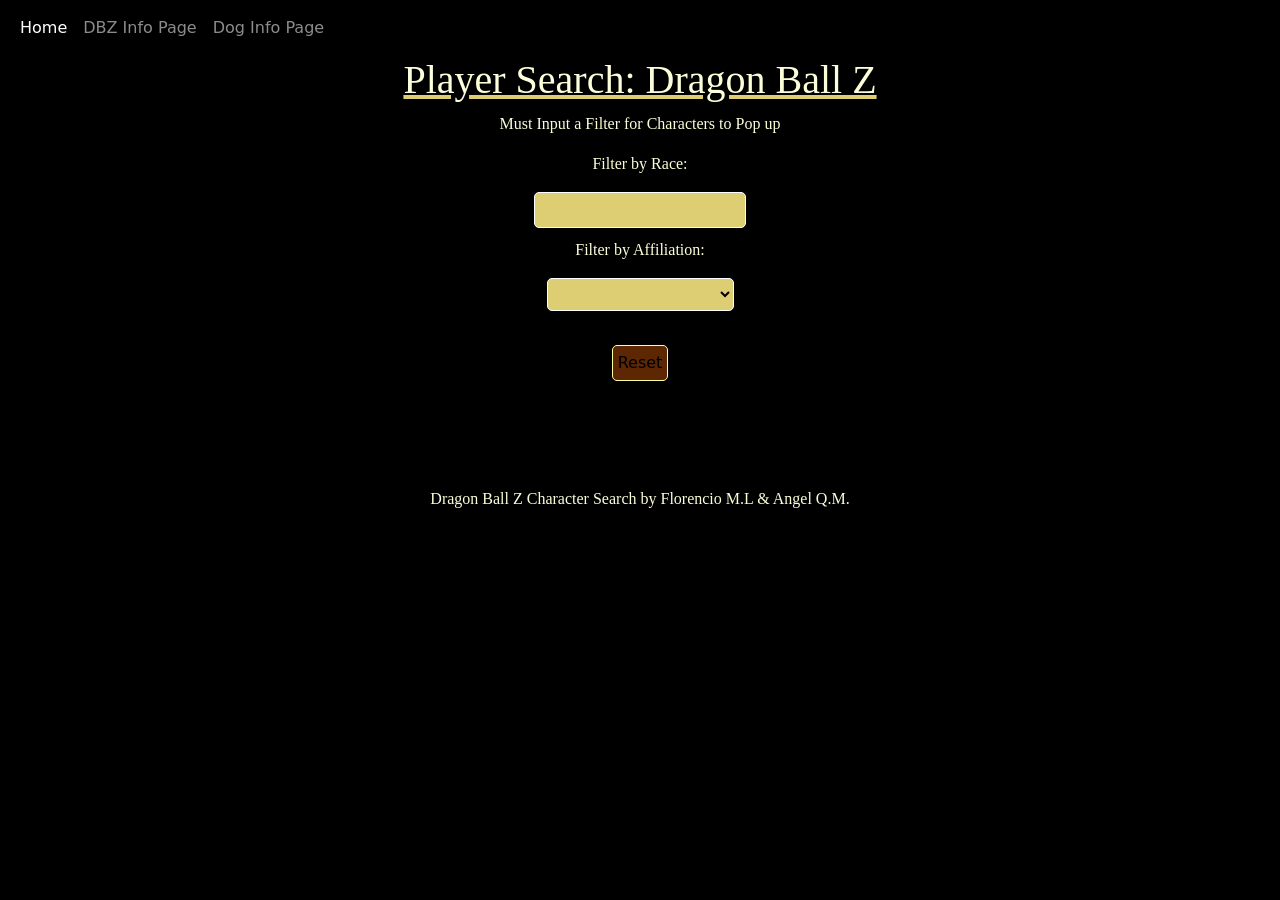
<file: index.html>
<!DOCTYPE html>
<html lang="en">

<head>
    <meta charset="UTF-8">
    <meta name="viewport" content="width=device-width, initial-scale=1.0">
    <title>Player Search for Dragon Ball Z</title>
    <link rel="stylesheet" href="style/style.css">
    <link href="https://cdn.jsdelivr.net/npm/bootstrap@5.3.8/dist/css/bootstrap.min.css" rel="stylesheet"
        integrity="sha384-sRIl4kxILFvY47J16cr9ZwB07vP4J8+LH7qKQnuqkuIAvNWLzeN8tE5YBujZqJLB" crossorigin="anonymous">
</head>

<body id="body">
    <main>
        <nav class="navbar navbar-expand-lg navbar-dark bg-black">
            <div class="container-fluid">
                <button class="navbar-toggler" type="button" data-bs-toggle="collapse"
                    data-bs-target="#navbarNavAltMarkup" aria-controls="navbarNavAltMarkup" aria-expanded="false"
                    aria-label="Toggle navigation">
                    <span class="navbar-toggler-icon"></span>
                </button>
                <div class="collapse navbar-collapse" id="navbarNavAltMarkup">
                    <div class="navbar-nav">
                        <a class="nav-link active" aria-current="page" href="home.html">Home</a>
                        <a class="nav-link" href="index.html">DBZ Info Page</a>
                        <a class="nav-link" href="dog.html">Dog Info Page</a>
                    </div>
                </div>
            </div>
        </nav>

        <main>
            <h1 id="header" class="text">Player Search: Dragon Ball Z</h1>
            <p class="text">Must Input a Filter for Characters to Pop up</p>

            <p class="text">Filter by Race:</p>
            <input type="text" class="filter" id="raceFilter"><br>

            <p class="text">Filter by Affiliation:</p>
            <select class="filter" id="affiliationFilter">
                <option value=""></option>
                <option value="All">All</option>
                <option value="Z Fighter">Z Fighter</option>
                <option value="Army of Frieza">Army of Frieza</option>
                <option value="Assistant of Beerus">Assistant of Beerus</option>
                <option value="Other">Other</option>
            </select>
            <br>

            <br>
            <div id="troopText"></div>

            <button id="resetButton">Reset</button>
        </main>

        <footer>
            <br><br><br><br>
            <p class="text">Dragon Ball Z Character Search by Florencio M.L & Angel Q.M.</p>
        </footer>
        <script src="scripts/dbzscript.js"></script>
        <script src="https://cdn.jsdelivr.net/npm/bootstrap@5.3.8/dist/js/bootstrap.bundle.min.js"></script>
</body>

</html>
</file>
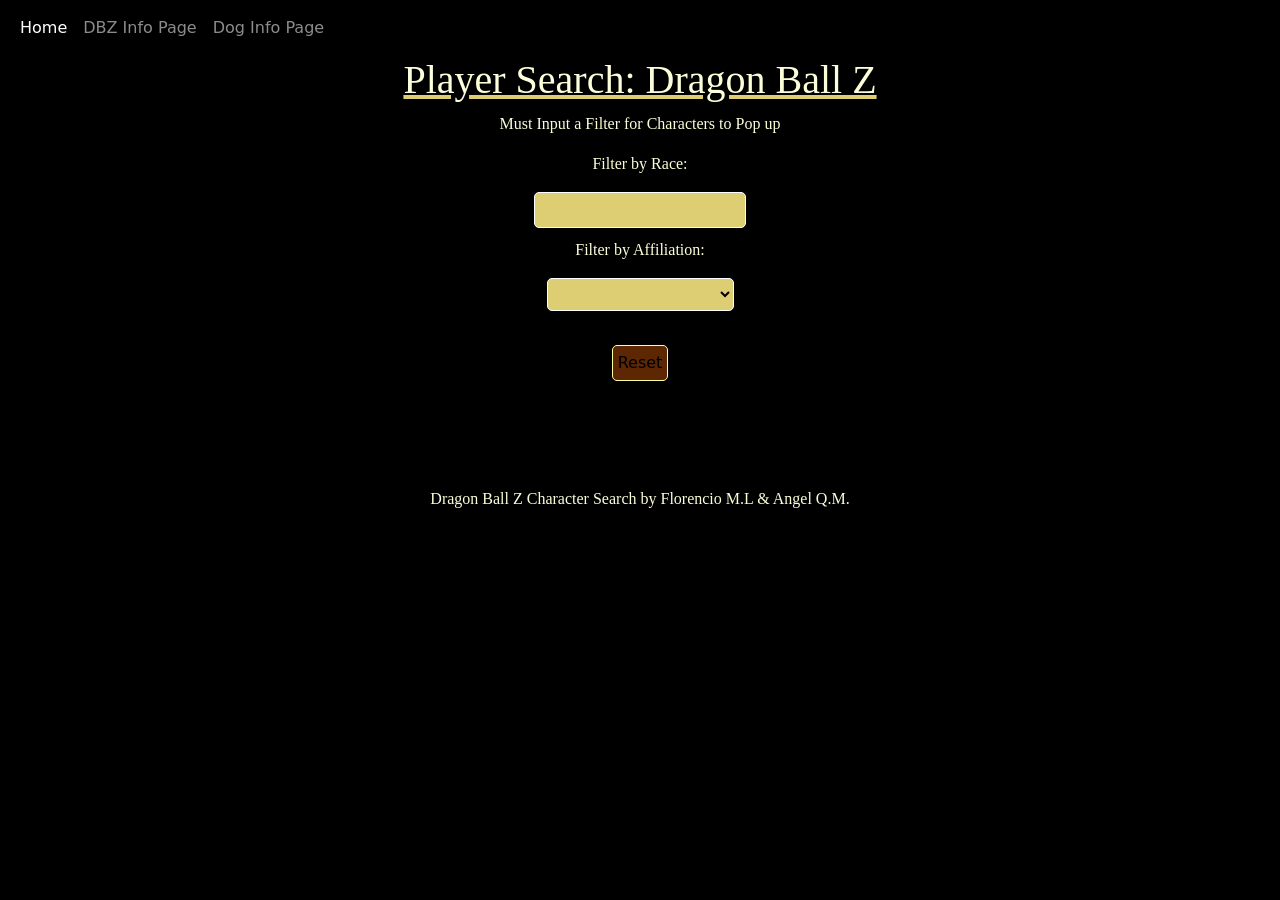
<file: dbz.html>
<!DOCTYPE html>
<html lang="en">

<head>
    <meta charset="UTF-8">
    <meta name="viewport" content="width=device-width, initial-scale=1.0">
    <title>Player Search for Dragon Ball Z</title>
    <link rel="stylesheet" href="style/style.css">
    <link href="https://cdn.jsdelivr.net/npm/bootstrap@5.3.8/dist/css/bootstrap.min.css" rel="stylesheet"
        integrity="sha384-sRIl4kxILFvY47J16cr9ZwB07vP4J8+LH7qKQnuqkuIAvNWLzeN8tE5YBujZqJLB" crossorigin="anonymous">
</head>

<body id="body">
    <main>
        <nav class="navbar navbar-expand-lg navbar-dark bg-black">
            <div class="container-fluid">
                <button class="navbar-toggler" type="button" data-bs-toggle="collapse"
                    data-bs-target="#navbarNavAltMarkup" aria-controls="navbarNavAltMarkup" aria-expanded="false"
                    aria-label="Toggle navigation">
                    <span class="navbar-toggler-icon"></span>
                </button>
                <div class="collapse navbar-collapse" id="navbarNavAltMarkup">
                    <div class="navbar-nav">
                        <a class="nav-link active" aria-current="page" href="home.html">Home</a>
                        <a class="nav-link" href="dbz.html">DBZ Info Page</a>
                        <a class="nav-link" href="dog.html">Dog Info Page</a>
                    </div>
                </div>
            </div>
        </nav>

        <main>
            <h1 id="header" class="text">Player Search: Dragon Ball Z</h1>
            <p class="text">Must Input a Filter for Characters to Pop up</p>

            <p class="text">Filter by Race:</p>
            <input type="text" class="filter" id="raceFilter"><br>

            <p class="text">Filter by Affiliation:</p>
            <select class="filter" id="affiliationFilter">
                <option value=""></option>
                <option value="All">All</option>
                <option value="Z Fighter">Z Fighter</option>
                <option value="Army of Frieza">Army of Frieza</option>
                <option value="Assistant of Beerus">Assistant of Beerus</option>
                <option value="Other">Other</option>
            </select>
            <br>

            <br>
            <div id="troopText"></div>

            <button id="resetButton">Reset</button>
        </main>

        <footer>
            <br><br><br><br>
            <p class="text">Dragon Ball Z Character Search by Florencio M.L & Angel Q.M.</p>
        </footer>
        <script src="scripts/dbzscript.js"></script>
        <script src="https://cdn.jsdelivr.net/npm/bootstrap@5.3.8/dist/js/bootstrap.bundle.min.js"></script>
</body>

</html>
</file>
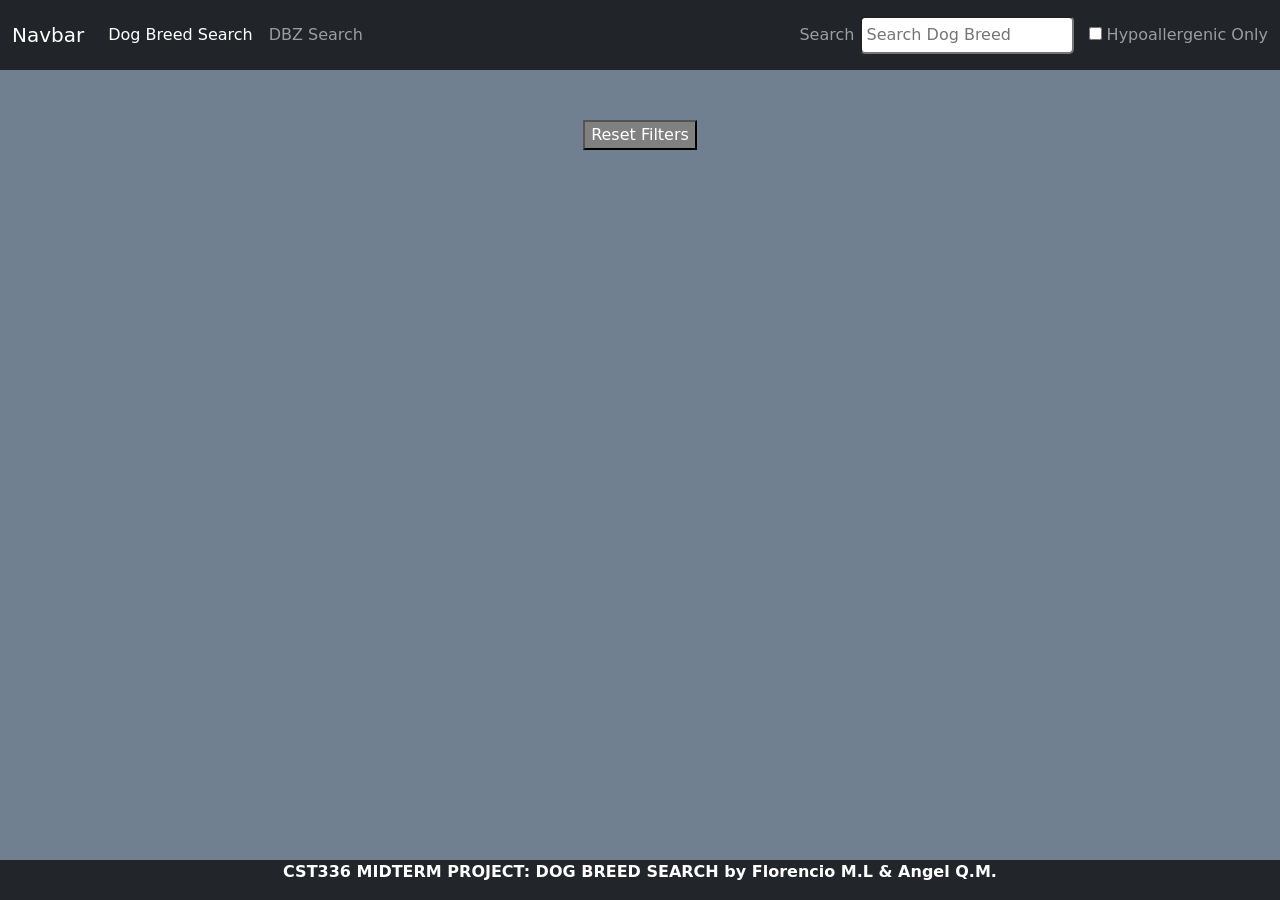
<file: dog.html>
<!DOCTYPE html>

<html lang="en">

<head>
    <meta charset="UTF-8">
    <meta name="viewport" content="width=device-width, initial-scale=1.0">

    <title>CST336_Midterm</title>

    <link rel="stylesheet" href="https://cdn.jsdelivr.net/npm/bootstrap@5.3.3/dist/css/bootstrap.min.css">
    <link rel="stylesheet" href="style/style.css">

    <script src="scripts/dogscript.js" defer></script>
</head>

<body id="dog_page">
    <header>
        <nav class="navbar navbar-expand-lg navbar-dark bg-dark">
            <div class="container-fluid">
                <a class="navbar-brand" href="#">Navbar</a>
                <button class="navbar-toggler" type="button" data-bs-toggle="collapse" data-bs-target="#navbarText">
                    <span class="navbar-toggler-icon"></span>
                </button>
                <div class="collapse navbar-collapse" id="navbarText">
                    <ul class="navbar-nav me-auto">
                        <li class="nav-item">
                            <a class="nav-link active" href="dog.html">Dog Breed Search</a>
                        </li>
                        <li class="nav-item">
                            <a class="nav-link" href="index.html">DBZ Search</a>
                        </li>
                    </ul>
                    </div>
                    <span class="navbar-text" id="dog_inputs">
                        <div>
                            <label for="dog_breed_text_input">Search</label>
                            <input type="text" id="dog_breed_text_input" placeholder="Search Dog Breed">
                        </div>
                    </span>
                    <span class="navbar-text">
                        <div>
                            <input type="checkbox" id="hypoallergenic_input">
                            <label for="hypoallergenic_input">Hypoallergenic Only</label>
                        </div>
                    </span>
                </div>
            </div>
        </nav>
    </header>

    <main class="container">
        <div id="reset">
            <button type="button" id="reset_button">Reset Filters</button>
            <p id="validation_message"></p>
        </div>
        <div id="dog_card">
            <div id="dog_breed_text_input_results"></div>
        </div>
    </main>

    <footer id="dog_footer">
        <p>CST336 MIDTERM PROJECT: DOG BREED SEARCH by Florencio M.L & Angel Q.M.</p>
    </footer>
    <script src="https://cdn.jsdelivr.net/npm/bootstrap@5.3.3/dist/js/bootstrap.bundle.min.js"></script>
</body>

</html>
</file>
<file: style/style.css>
/* Angel's CSS */
#body {
    background-color: black;
    text-align: center;
}

#header {
    text-decoration: underline;
    text-decoration-color: rgb(222, 206, 115);
    font-family: Impact, fantasy
}

.filter {
    background-color: rgb(222, 206, 115);
    color: rgb(0, 0, 0);
    border: 1px solid white;
    border-radius: 5px;
    padding: 5px;
    margin-bottom: 10px;
}

.text {
    color: rgb(252, 254, 217);
    font-family: Impact, fantasy;
}

#resetButton {
    background-color: rgb(92, 39, 2);
    color: rgb(0, 0, 0);
    border: 1px solid rgb(252, 255, 163);
    border-radius: 5px;
    padding: 5px;
    margin-bottom: 10px;
}

#troopText {
    color: rgb(252, 254, 217);
    font-family: Impact, fantasy;
    font-size: 20px;
}

/* Florencio's CSS */
#dog_page {
    background-color: slategray;
    min-height: 100vh;
    display: flex;
    flex-direction: column;
}

#dog_inputs {
    margin-right: 15px;
}

#dog_breed_text_input {
    border-radius: 5px;
    padding: 5px;
}

#reset {
    display: flex;
    justify-content: center;
    padding: 50px;
}

#reset_button {
    background-color: gray;
    color: white;
}

#reset_button:hover {
    transform: scale(1.5);
}

#dog_card {
    margin-top: 30px;
    padding: 0;
}

.dog_card {
    border: 5px solid black;
    padding: 15px;
    margin-bottom: 15px;
    border-radius: 5px;
}

.dog_card h3 {
    font-family: Impact;
    font-weight: bold;
}

.dog_card p {
    font-family: 'Franklin Gothic Medium';
    font-weight: normal;
}

.dog_card:hover {
    transform: scale(1.05);
    background-color: lightblue;
}

#dog_footer {
    color: white;
    background-color: #222529;
    margin-top: auto;
    font-weight: bold;
    text-align: center;
}
</file>
